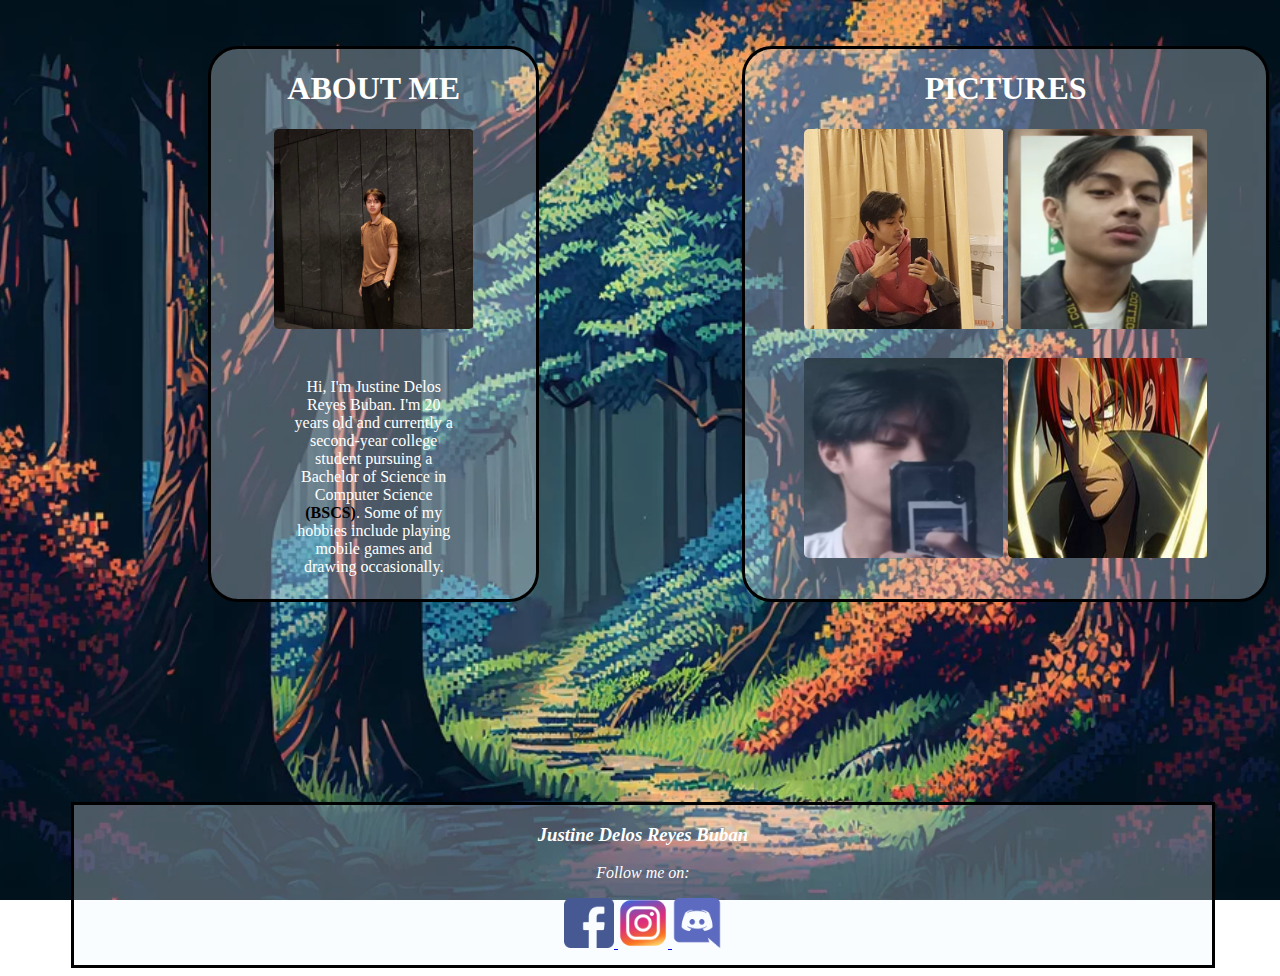
<file: index.html>
<!DOCTYPE html>
<html lang="en">
<head>
    <meta charset="UTF-8">
    <meta name="viewport" content="width=device-width, initial-scale=1.0">
    <link rel="stylesheet" href="Sytle.css">
    <title>Portfolio Web Page</title>
</head>
<body>
    <div class="container">
        <div class="Box-1">
            <div class="item">
                <h1>ABOUT ME</h1>
                <img class="self" src="Picture/self.jpg" alt="">
               <div class="text">
                <p class="text">
                    Hi, I'm Justine Delos Reyes Buban. 
                    I'm 20 years old and currently a second-year college student pursuing a Bachelor of Science in Computer Science <span id="color">(BSCS)</span>. 
                    Some of my hobbies include playing mobile games and drawing occasionally.
                </p>
               </div>
            </div>
        </div>

        <div class="Box-2">
            <h1>PICTURES</h1>
            <div>

                <img class="self" src="Picture/slef.jpg" alt="">
                <img class="self" src="Picture/self03.jpg" alt="">
                <img class="self" src="Picture/self02.jpg" alt="">
                <img class="self" src="Picture/th01.jpg" alt="">

                <!-- <img class="self" src="Picture/slef.jpg" alt="">
                <img class="self" src="self03.jpg" alt="">
                <img class="self" src="self02.jpg" alt="">
                <img class="self" src="th01.jpg" alt=""> -->
                
            </div>
        </div>

    </div>
        
        <footer>
            <div class="Footer">
                <h3>Justine Delos Reyes Buban</h3>
                <p>Follow me on:</p>
                <a href="https://www.facebook.com/Ishigami.112821" target="_blank">
                    <img src="Picture/facebook.png" alt="Facebook" width="50">
                </a>
                <a href="https://www.instagram.com/10.jus_" target="_blank">
                    <img src="Picture/instagram.png" alt="Instagram" width="50">
                </a>
                <a href="//discord.com/channels/@me" target="_blank">
                    <img src="Picture/discord.png" alt="Instagram" width="50">
                </a>
            </div>
        </footer>
    
</body>
</html>
</file>
<file: Sytle.css>
body{
    background-image: url(Picture/BG.webp);
    background-repeat: no-repeat;
    background-position: center;
    background-attachment: fixed;
    background-size: cover;   
}

.Box-1{
    width: 500px;
    height: 550px;
    background-color: rgba(240, 248, 255, 0.3); 
    border: 3px solid black;
    margin: 200px;
    margin-top: 3%;
    border-radius: 30px;
    text-align: center;
    color: white;
    
    
    
}

.container{
    display: flex;
}

.Box-2{
    width: 800px;
    height: 550px;
    background-color: rgba(240, 248, 255, 0.3); 
    border: 3px solid black;
    margin: 3px;
    margin-top: 3%;
    border-radius: 30px;
    text-align: center;
    color: white;
   
    
}

.text{
    color: rgb(255, 255, 255); 
    margin: 20px 20px 0px 20px;
    padding: 0px 20px 0px 20px;
}

.p{
    color: black; 
    margin: 0px 20px 20px 0px;
}

.self{
    width: 200px;
    height: 200px;
    object-fit: contain;
    border-radius: 5px;
    opacity: 100;
    margin-bottom: 25px;
}

#color{
    color: rgb(0, 0, 0);
    font-weight: bold;
}

.image-container{
    display: flex;
    justify-content: space-evenly;
    flex-wrap: wrap;
    gap: 10px;
    margin-top: 10px;
}

.Footer{
    width: 90%;
    height: 160px;
    background-color: rgba(240, 248, 255, 0.3); 
    border: 3px solid black;
    text-align: center;
    color: rgb(255, 255, 255);
    font-style: italic;
    margin: 0% 0% 0% 5%;
    
}

@media (max-width: 1000px) {
    .container {
        flex-direction: column;
        align-items: center;
    }
    .Box-2 {
        width: 90%;
    }
}

@media (max-width: 700px) {
    .Box-1, .Box-2 {
        width: 90%;
    }
    .self {
        width: 150px;
        height: 150px;
    }
    .Footer {
        font-size: 10px;
    }
}
</file>
